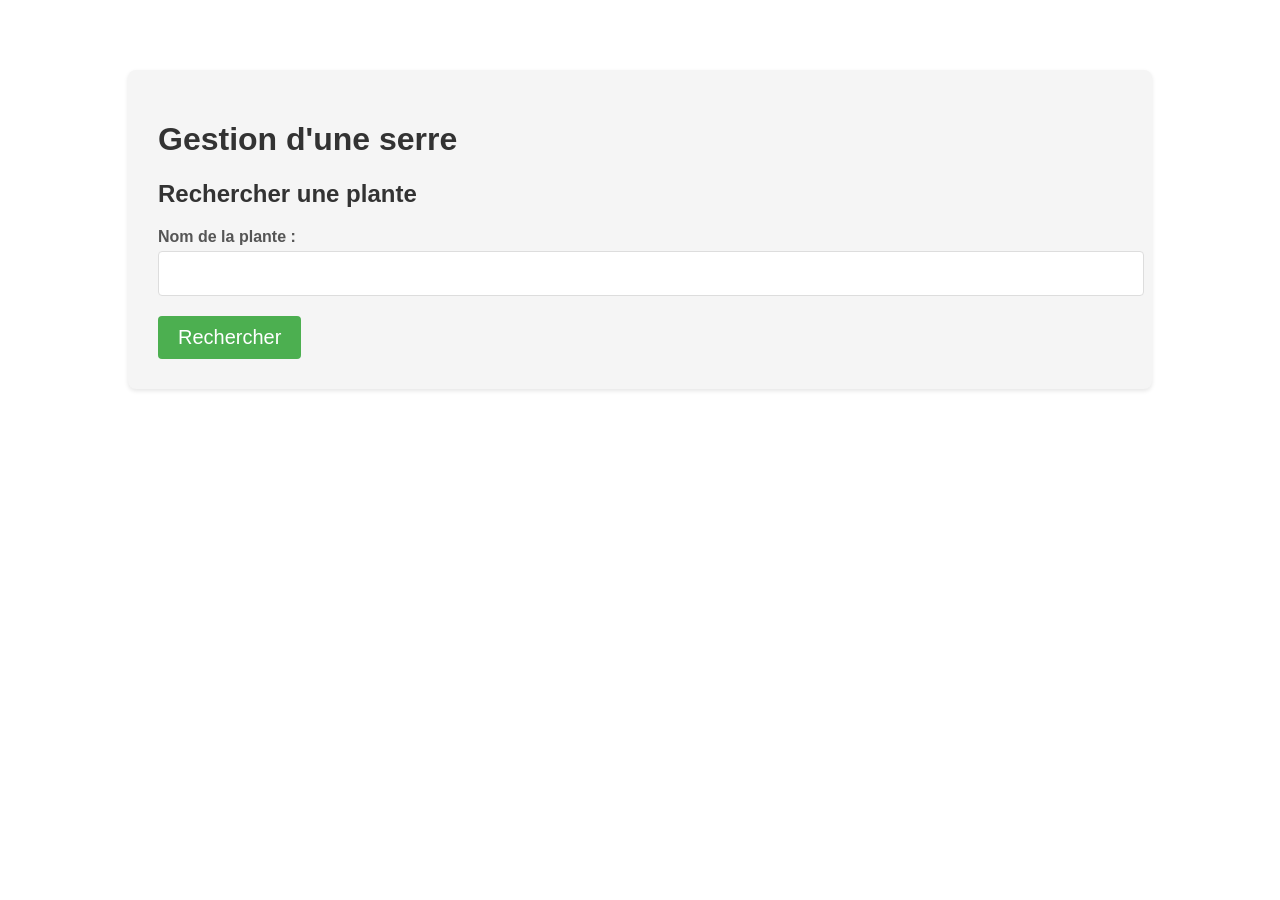
<file: src/raspberry-pi/templates/index.html>
<!DOCTYPE html>
<html lang="fr">

<head>
    <meta charset="UTF-8">
    <meta name="viewport" content="width=device-width, initial-scale=1.0">
    <title>Gestion d'une serre</title>
    <style>
        body {
            font-family: Arial, sans-serif;
            max-width: 1024px;
            margin: 50px auto;
            padding: 20px;
        }

        .container {
            background-color: #f5f5f5;
            padding: 30px;
            border-radius: 8px;
            box-shadow: 0 2px 4px rgba(0, 0, 0, 0.1);
        }

        h1,
        h2 {
            color: #333;
        }

        label {
            display: block;
            margin-top: 15px;
            margin-bottom: 5px;
            font-weight: bold;
            color: #555;
        }

        input[type="text"] {
            width: 100%;
            padding: 10px;
            border: 1px solid #ddd;
            border-radius: 4px;
            font-size: 20px;
        }

        input[type="submit"] {
            margin-top: 20px;
            padding: 10px 20px;
            background-color: #4CAF50;
            color: white;
            border: none;
            border-radius: 4px;
            cursor: pointer;
            font-size: 20px;
        }

        input[type="submit"]:hover {
            background-color: #45a049;
        }
    </style>
</head>

<body>
    <div class="container">
        <h1>Gestion d'une serre</h1>
        <h2>Rechercher une plante</h2>
        <form action="/search" method="post">
            <label for="nom_plante">Nom de la plante :</label>
            <input type="text" id="nom_plante" name="nom_plante" required>
            <input type="submit" value="Rechercher">
        </form>
    </div>
</body>

</html>
</file>
